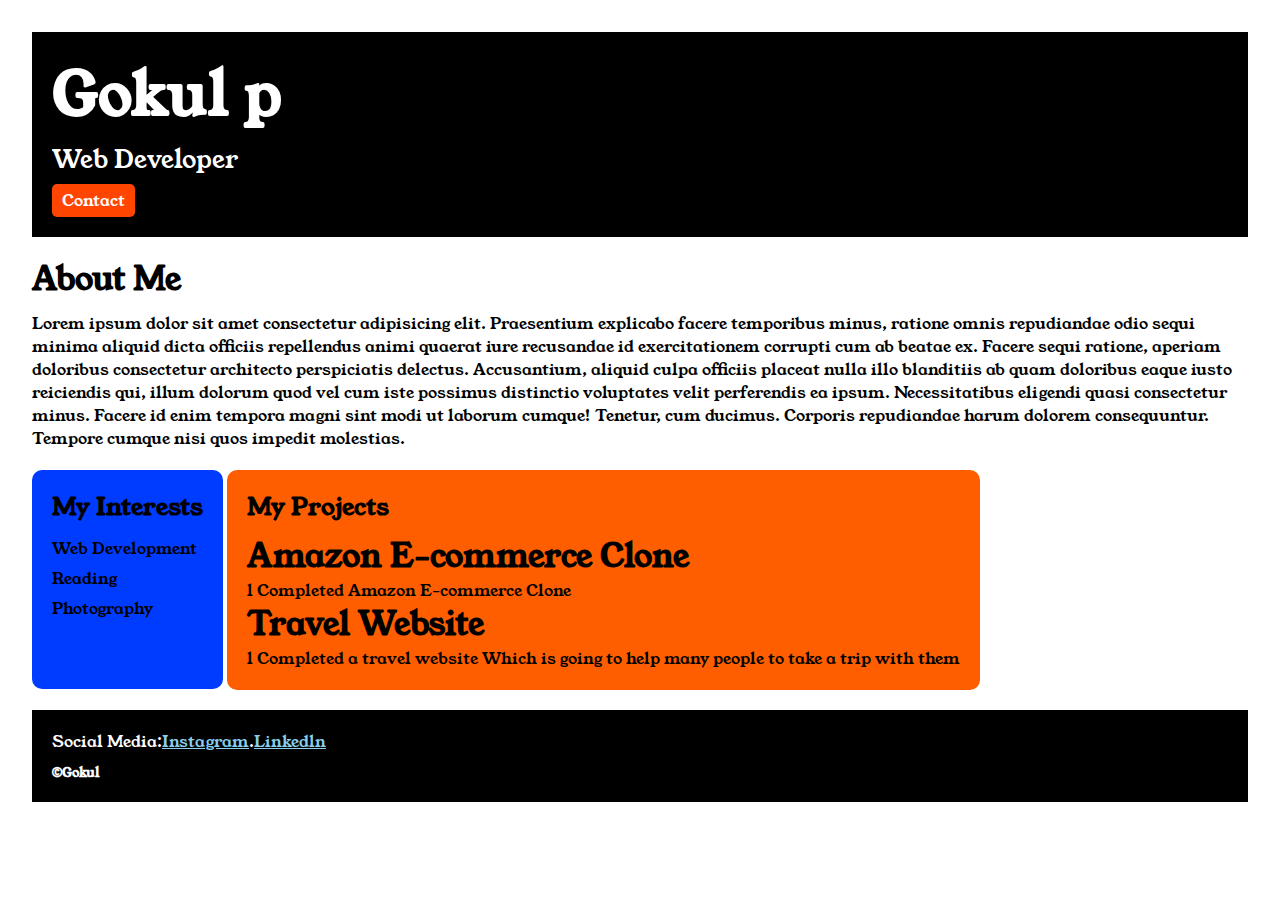
<file: index.html>
<!DOCTYPE html>
<html lang="en">
<head>
    <meta charset="UTF-8">
    <meta name="viewport" content="width=device-width, initial-scale=1.0">
    <title>Portfolio Project</title>

    <!--CSS-->
    <link rel="stylesheet" href="style.css">

</head>
<body>
    <header>

    </header>

    <main>

      <div class="container">  
        <div class="section-one">
            <h1 class="section-one__name">Gokul p</h1>
            <p class="section-one__role">Web Developer</p>
            <a class="section-one__contact" href="contact.html">Contact</a>
        </div>

        <div class="section-two">
            <h1 class="section-two__title">About Me</h1>
            <p class="section-two__paragraph">Lorem ipsum dolor sit amet consectetur adipisicing elit. Praesentium explicabo facere temporibus minus, ratione omnis repudiandae odio sequi minima aliquid dicta officiis repellendus animi quaerat iure recusandae id exercitationem corrupti cum ab beatae ex. Facere sequi ratione, aperiam doloribus consectetur architecto perspiciatis delectus. Accusantium, aliquid culpa officiis placeat nulla illo blanditiis ab quam doloribus eaque iusto reiciendis qui, illum dolorum quod vel cum iste possimus distinctio voluptates velit perferendis ea ipsum. Necessitatibus eligendi quasi consectetur minus. Facere id enim tempora magni sint modi ut laborum cumque! Tenetur, cum ducimus. Corporis repudiandae harum dolorem consequuntur. Tempore cumque nisi quos impedit molestias.</p>
        </div>

        <div class="section-three">
            <h2 class="section-three__title">My Interests</h2>
            <ul class="section-three__points">
               <li>Web Development</li>
               <li>Reading</li>
               <li>Photography</li>
            </ul> 
        </div>

        <div class="section-four">
            <h2 class="section-four__title">My Projects</h2>
            <ul class="section-four__points">
                <li><h1>Amazon E-commerce Clone</h1></li>
                <p>l Completed Amazon E-commerce Clone</p>
                <li><h1>Travel Website</h1></li>
                <p>l Completed a travel website Which is going to help many people to take a trip with them</p>
            </ul>
        </div>

        <div class="section-five">
            <p class="section-five__title">Social Media:<a href="">Instagram</a>.<a href="">Linkedln</a></p>
            <h5 class="section-five__points">&copy;Gokul</h5>
        </div>
        
     </div>

    </main> 
    
</body>
</html>
</file>
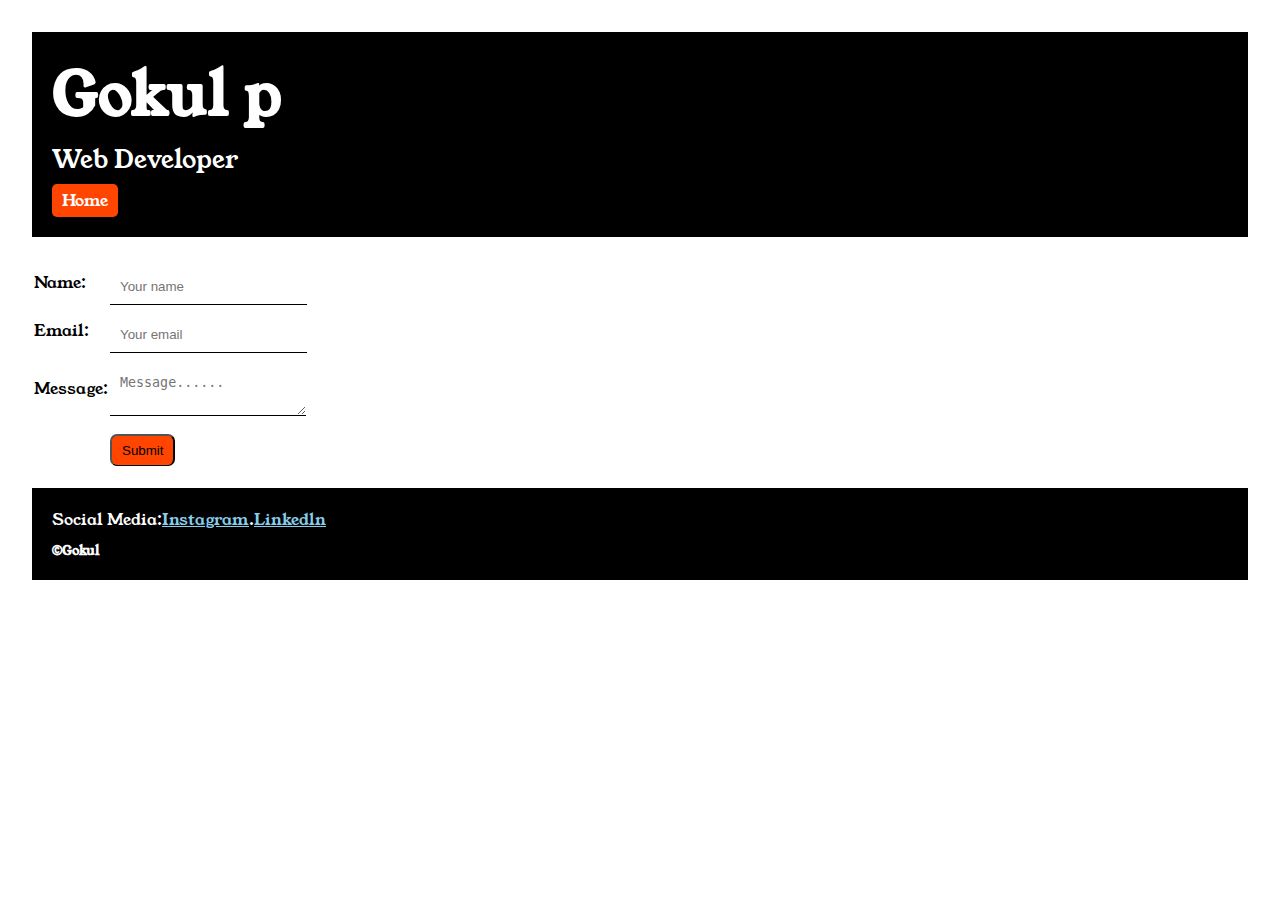
<file: contact.html>
<!DOCTYPE html>
<html lang="en">
  <head>
    <meta charset="UTF-8" />
    <meta name="viewport" content="width=device-width, initial-scale=1.0" />
    <title>Contact From</title>

    <!--CSS-->
    <link rel="stylesheet" href="style.css" />
  </head>
  <body>
    <div class="container">
      <div class="section-one">
        <h1 class="section-one__name">Gokul p</h1>
        <p class="section-one__role">Web Developer</p>
        <a class="section-one__contact" href="index.html">Home</a>
      </div>
      <div class="contact-form">
        <form>
          <table>
            <tr>
              <td><label>Name:</label></td>

              <td><input type="text" placeholder="Your name" class="contact-form__input"/></td>
            </tr>
            <tr>
              <td><label>Email:</label></td>

              <td><input type="email" placeholder="Your email" class="contact-form__input"/></td>
            </tr>
            <tr>
              <td><label>Message:</label></td>
              <td><textarea placeholder="Message......"
                class="contact-form__textarea"></textarea></td>
            </tr>
            <tr>
              <td></td>
              <td><input type="submit" class="contact-form__submit" /></td>
            </tr>
          </table>
        </form>
      </div>

      <div class="section-five">
        <p class="section-five__title">
          Social Media:<a href="">Instagram</a>.<a href="">Linkedln</a>
        </p>
        <h5 class="section-five__points">&copy;Gokul</h5>
      </div>
    </div>
  </body>
</html>
</file>
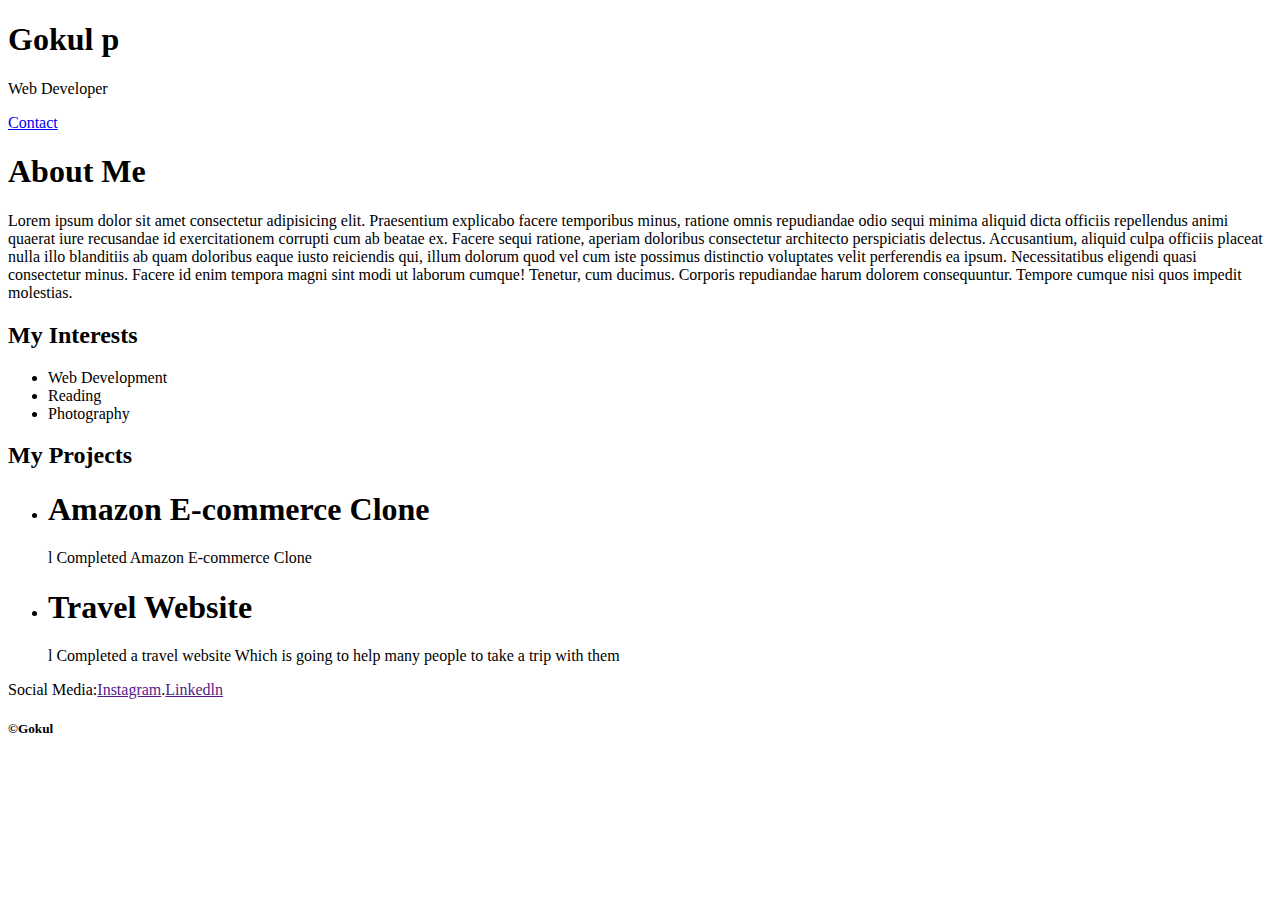
<file: portfoliopage.html>
<!DOCTYPE html>
<html lang="en">
<head>
    <meta charset="UTF-8">
    <meta name="viewport" content="width=device-width, initial-scale=1.0">
    <title>Portfolio Project</title>
    <link rel="stylesheet" href="">
</head>
<body>
    <header>

    </header>

    <main>
        <h1>Gokul p</h1>
        <p>Web Developer</p>
        <a href="html-2.html">Contact</a>
        <h1>About Me</h1>
        <p>Lorem ipsum dolor sit amet consectetur adipisicing elit. Praesentium explicabo facere temporibus minus, ratione omnis repudiandae odio sequi minima aliquid dicta officiis repellendus animi quaerat iure recusandae id exercitationem corrupti cum ab beatae ex. Facere sequi ratione, aperiam doloribus consectetur architecto perspiciatis delectus. Accusantium, aliquid culpa officiis placeat nulla illo blanditiis ab quam doloribus eaque iusto reiciendis qui, illum dolorum quod vel cum iste possimus distinctio voluptates velit perferendis ea ipsum. Necessitatibus eligendi quasi consectetur minus. Facere id enim tempora magni sint modi ut laborum cumque! Tenetur, cum ducimus. Corporis repudiandae harum dolorem consequuntur. Tempore cumque nisi quos impedit molestias.</p>
        <h2>My Interests</h2>
        <ul>
            <li>Web Development</li>
            <li>Reading</li>
            <li>Photography</li>
            
        </ul>
        <h2>My Projects</h2>
        <ul>

            <li><h1>Amazon E-commerce Clone</h1></li>
            <p>l Completed Amazon E-commerce Clone</p>
            <li><h1>Travel Website</h1></li>
            <p>l Completed a travel website Which is going to help many people to take a trip with them</p>
            
            
        </ul>
        <p>Social Media:<a href="">Instagram</a>.<a href="">Linkedln</a></p>
        <h5>&copy;Gokul</h5>

    </main>
    
</body>
</html>
</file>
<file: style.css>
/* FONT IMPORT */
@import url('https://fonts.googleapis.com/css2?family=Young+Serif&display=swap');
/* RESET */
*{
    margin: 0;
    padding: 0;
    box-sizing: border-box;
}
/* UTILITY CLASSES */

/* VARIABLES */
:root{
    --BGCOLOR1:black;
    --FONTCOLOR1:white;
    --BUTTONCOLOR:orangered;
    --LINKCOLOR:skyblue;
    --BGCOLOR2: rgb(0, 60, 255);
    --BGCOLOR3: rgb(255, 94, 0);
} 
/* GENERAL STYLES */

body{
    font-family: "Young Serif", serif;
}

.container{
    padding: 2rem;
}

.section-one{
    display: block;
    background-color: var(--BGCOLOR1);
    color: var(--FONTCOLOR1);
    padding: 20px;
}

.section-one__contact{
    display: inline-block;
    background-color:var(--BUTTONCOLOR);
    color: var(--FONTCOLOR1);
    text-decoration: none;
    font-size: 1rem;
    padding: 5px 10px 5px 10px;
    margin-top: 7px;
    border-radius: 5px;
}

.section-one__name{
    font-size: 60px;
}
.section-one__role{
    font-size: 25px;
    margin-top: 5px;
}

:where(.section-two,.section-three,.section-four,.section-five){
    margin-top: 20px;
}

:where(.section-two__paragraph,.section-three__points,.section-four__points,.section-five__points){
    margin-top: 10px;
}
.section-five{
    background-color: var(--BGCOLOR1);
    color: var(--FONTCOLOR1);
    padding: 20px;
}
.section-five a{
    color: var(--LINKCOLOR);
}

:where(.section-three ul,.section-four ul){
    list-style-type: none;
}
.section-three{
    display: inline-block;
    background-color:var(--BGCOLOR2);
    padding: 20px 20px 65px 20px;
    border-radius: 10px;
    
}
.section-three__points{
    line-height: 30px;
}
.section-four{
    display:inline-block;
    background-color: var(--BGCOLOR3);
    padding: 20px;
    border-radius:10px ;
    vertical-align: top;
}
.contact-form{
    margin-top: 20px;
    
}
:where(.contact-form__input,.contact-form__textarea,.contact-form__submit){
    margin-top: 10px;
}
.contact-form__input{
    border: none;
    padding: 10px;
    border-bottom: 1px solid var(--BGCOLOR1);
}
.contact-form__textarea{
    border: none;
    padding: 10px;
    border-bottom: 1px solid var(--BGCOLOR1);
}
.contact-form__submit{
    padding: 7px 10px 7px 10px;
    border-bottom: 1px solid var(--BGCOLOR1);
    background-color: var(--BUTTONCOLOR);
    border-radius: 7px;
}
</file>
